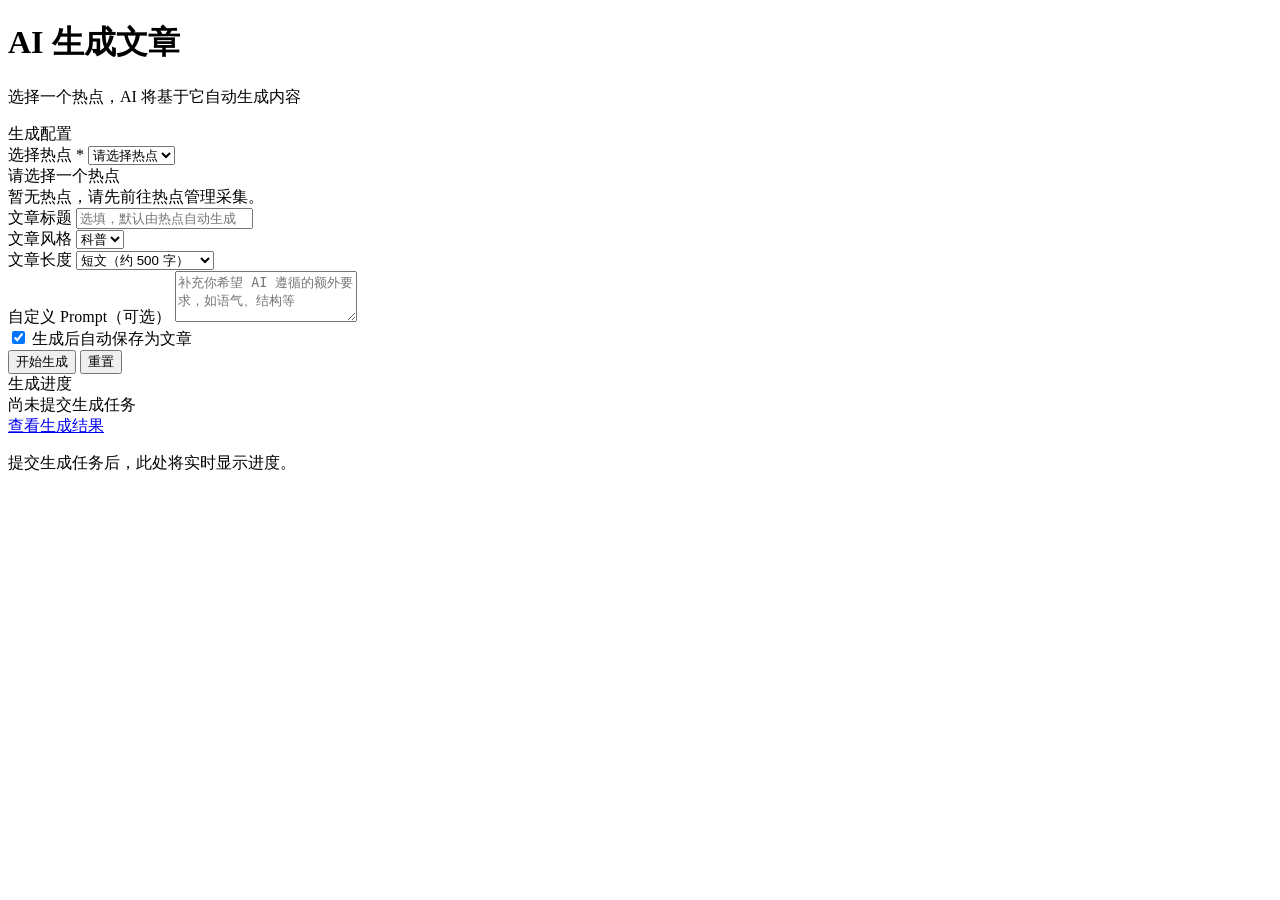
<file: src/main/resources/templates/generate/index.html>
<!DOCTYPE html>
<html xmlns:th="http://www.thymeleaf.org"
      xmlns:layout="http://www.ultraq.net.nz/thymeleaf/layout"
      layout:decorate="~{fragments/layout}">
<head>
    <title>AI 生成文章</title>
</head>
<body>
<th:block layout:fragment="content">
    <div class="d-flex justify-content-between align-items-center mb-4">
        <div>
            <h1 class="h3 fw-bold mb-1">AI 生成文章</h1>
            <p class="text-muted mb-0">选择一个热点，AI 将基于它自动生成内容</p>
        </div>
    </div>

    <div th:replace="~{fragments/common :: flashMessages(${successMessage}, ${errorMessage})}"></div>

    <div class="row g-3">
        <div class="col-lg-7">
            <div class="card mb-3">
                <div class="card-header">生成配置</div>
                <div class="card-body">
                    <form id="generateForm" th:action="@{/articles}" method="post" class="needs-validation" novalidate>
                        <div class="mb-3">
                            <label for="topicSelect" class="form-label">选择热点 <span class="text-danger">*</span></label>
                            <select id="topicSelect" name="topicId" class="form-select" required>
                                <option value="">请选择热点</option>
                                <option th:each="topic : ${topics}"
                                        th:value="${topic.id}"
                                        th:attr="data-title=${topic.title}"
                                        th:selected="${selectedTopicId != null and selectedTopicId == topic.id}"
                                        th:text="${topic.title}">热点标题</option>
                            </select>
                            <div class="invalid-feedback">请选择一个热点</div>
                            <div class="form-text" th:if="${#lists.isEmpty(topics)}">
                                暂无热点，请先前往<a th:href="@{/hot-topics}">热点管理</a>采集。
                            </div>
                        </div>

                        <div class="mb-3">
                            <label for="articleTitle" class="form-label">文章标题</label>
                            <input type="text" id="articleTitle" name="title" class="form-control" maxlength="255"
                                   placeholder="选填，默认由热点自动生成">
                        </div>

                        <div class="row g-3 mb-3">
                            <div class="col-6">
                                <label for="style" class="form-label">文章风格</label>
                                <select id="style" name="style" class="form-select">
                                    <option value="popular" th:selected="${style == null or style == 'popular'}">科普</option>
                                    <option value="commentary" th:selected="${style == 'commentary'}">评论</option>
                                    <option value="story" th:selected="${style == 'story'}">故事</option>
                                    <option value="marketing" th:selected="${style == 'marketing'}">营销</option>
                                </select>
                            </div>
                            <div class="col-6">
                                <label for="length" class="form-label">文章长度</label>
                                <select id="length" name="length" class="form-select">
                                    <option value="short" th:selected="${length == null or length == 'short'}">短文（约 500 字）</option>
                                    <option value="medium" th:selected="${length == 'medium'}">中篇（约 1000 字）</option>
                                    <option value="long" th:selected="${length == 'long'}">长文（约 2000 字）</option>
                                </select>
                            </div>
                        </div>

                        <div class="mb-3">
                            <label for="prompt" class="form-label">自定义 Prompt（可选）</label>
                            <textarea id="prompt" name="prompt" rows="3" class="form-control"
                                      placeholder="补充你希望 AI 遵循的额外要求，如语气、结构等"></textarea>
                        </div>

                        <div class="mb-3 form-check">
                            <input type="checkbox" id="saveDraft" name="saveDraft" class="form-check-input" checked>
                            <label for="saveDraft" class="form-check-label">生成后自动保存为文章</label>
                        </div>

                        <div class="d-grid d-sm-flex gap-2">
                            <button type="submit" id="generateSubmitBtn" class="btn btn-primary">
                                <i class="bi bi-stars me-1"></i>开始生成
                            </button>
                            <button type="reset" class="btn btn-outline-secondary">重置</button>
                        </div>
                    </form>
                </div>
            </div>
        </div>

        <!-- 生成进度与结果 -->
        <div class="col-lg-5">
            <div class="card">
                <div class="card-header">生成进度</div>
                <div class="card-body">
                    <div id="generation-box">
                        <div class="d-flex justify-content-between small mb-1">
                            <span id="generation-status">尚未提交生成任务</span>
                            <span class="text-muted" id="generation-task-label"></span>
                        </div>
                        <div class="progress mb-3 d-none" role="progressbar" aria-label="生成进度" aria-valuemin="0" aria-valuemax="100">
                            <div id="generation-bar" class="progress-bar progress-bar-striped progress-bar-animated generation-progress"
                                 style="width: 50%;"></div>
                        </div>
                        <a id="generation-result-link" href="#" class="btn btn-success btn-sm d-none">
                            <i class="bi bi-check-circle me-1"></i>查看生成结果
                        </a>
                        <p class="small text-muted mb-0" id="generation-hint">提交生成任务后，此处将实时显示进度。</p>
                    </div>
                </div>
            </div>
        </div>
    </div>
</th:block>
</body>
</html>
</file>
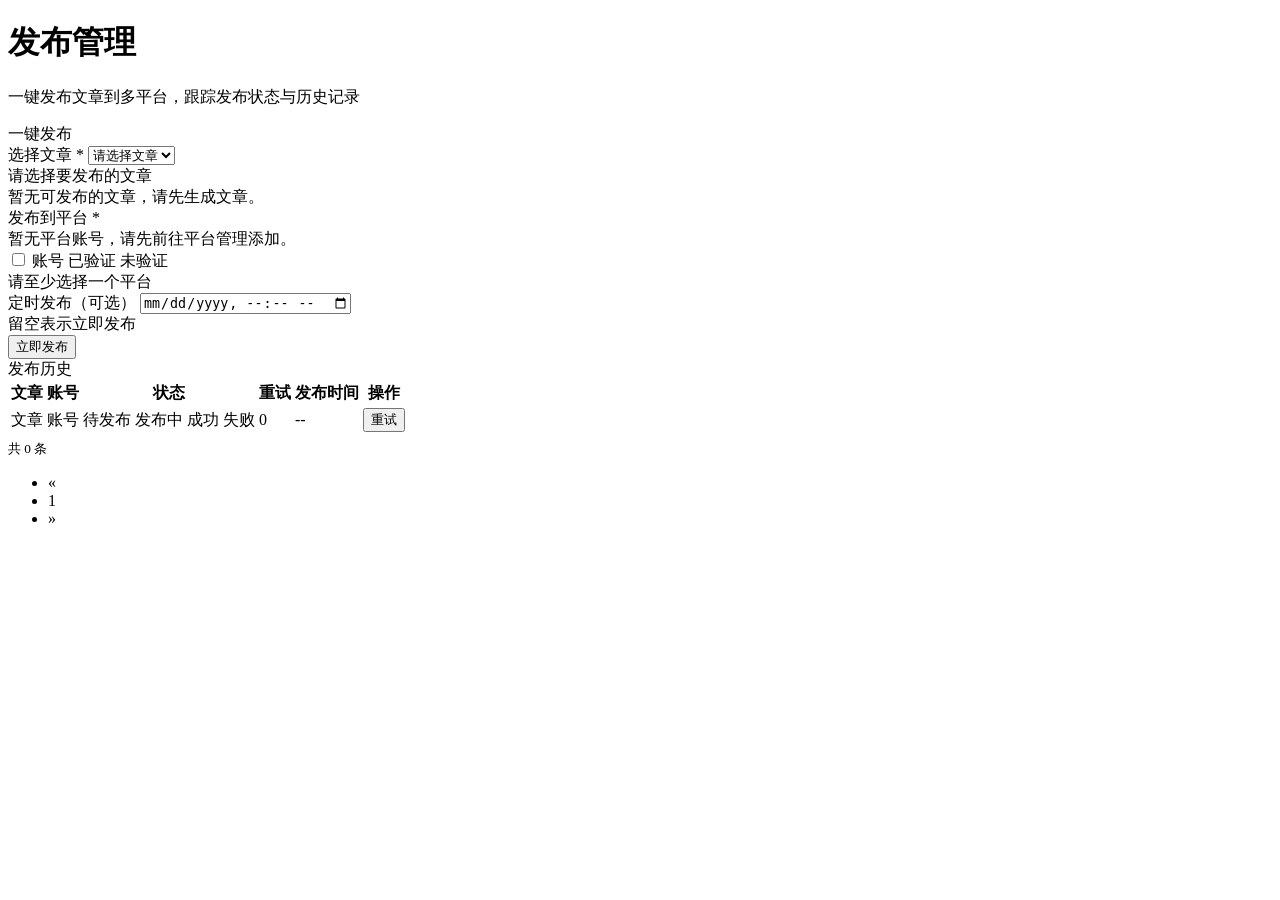
<file: src/main/resources/templates/publish/index.html>
<!DOCTYPE html>
<html xmlns:th="http://www.thymeleaf.org"
      xmlns:layout="http://www.ultraq.net.nz/thymeleaf/layout"
      layout:decorate="~{fragments/layout}">
<head>
    <title>发布管理</title>
</head>
<body>
<th:block layout:fragment="content">
    <div class="d-flex justify-content-between align-items-center mb-4">
        <div>
            <h1 class="h3 fw-bold mb-1">发布管理</h1>
            <p class="text-muted mb-0">一键发布文章到多平台，跟踪发布状态与历史记录</p>
        </div>
    </div>

    <div th:replace="~{fragments/common :: flashMessages(${successMessage}, ${errorMessage})}"></div>

    <div class="row g-3">
        <!-- 一键发布 -->
        <div class="col-lg-5">
            <div class="card">
                <div class="card-header">一键发布</div>
                <div class="card-body">
                    <form th:action="@{/publish-records}" method="post" class="needs-validation" novalidate>
                        <div class="mb-3">
                            <label for="publishArticle" class="form-label">选择文章 <span class="text-danger">*</span></label>
                            <select id="publishArticle" name="articleId" class="form-select" required>
                                <option value="">请选择文章</option>
                                <option th:each="art : ${publishableArticles}"
                                        th:value="${art.id}"
                                        th:selected="${selectedArticleId != null and selectedArticleId == art.id}"
                                        th:text="${art.title}">文章标题</option>
                            </select>
                            <div class="invalid-feedback">请选择要发布的文章</div>
                            <div class="form-text" th:if="${#lists.isEmpty(publishableArticles)}">
                                暂无可发布的文章，请先<a th:href="@{/generate}">生成文章</a>。
                            </div>
                        </div>

                        <div class="mb-3">
                            <label class="form-label">发布到平台 <span class="text-danger">*</span></label>
                            <div th:if="${#lists.isEmpty(accounts)}" class="text-muted small">
                                暂无平台账号，请先前往<a th:href="@{/platform-accounts}">平台管理</a>添加。
                            </div>
                            <div class="list-group" th:if="${!#lists.isEmpty(accounts)}">
                                <label th:each="acc : ${accounts}" class="list-group-item d-flex align-items-center gap-2">
                                    <input class="form-check-input me-1" type="checkbox" name="accountIds"
                                           th:value="${acc.id}" th:checked="${selectedAccountIds != null and #lists.contains(selectedAccountIds, acc.id)}">
                                    <span class="fw-medium" th:text="${acc.name}">账号</span>
                                    <span class="badge text-bg-success ms-auto" th:if="${acc.status == 'verified'}">已验证</span>
                                    <span class="badge text-bg-warning ms-auto" th:if="${acc.status != 'verified'}">未验证</span>
                                </label>
                            </div>
                            <div class="invalid-feedback">请至少选择一个平台</div>
                        </div>

                        <div class="mb-3">
                            <label for="scheduledAt" class="form-label">定时发布（可选）</label>
                            <input type="datetime-local" id="scheduledAt" name="scheduledAt" class="form-control">
                            <div class="form-text">留空表示立即发布</div>
                        </div>

                        <div class="d-grid">
                            <button type="submit" class="btn btn-success">
                                <i class="bi bi-send me-1"></i>立即发布
                            </button>
                        </div>
                    </form>
                </div>
            </div>
        </div>

        <!-- 发布历史 -->
        <div class="col-lg-7">
            <div class="card h-100">
                <div class="card-header">发布历史</div>
                <div class="card-body p-0">
                    <div class="table-responsive">
                        <table class="table table-hover align-middle mb-0">
                            <thead>
                            <tr>
                                <th scope="col" class="ps-3">文章</th>
                                <th scope="col">账号</th>
                                <th scope="col">状态</th>
                                <th scope="col">重试</th>
                                <th scope="col">发布时间</th>
                                <th scope="col" class="text-end pe-3">操作</th>
                            </tr>
                            </thead>
                            <tbody>
                            <tr th:each="record : ${records}">
                                <td class="ps-3 text-truncate" style="max-width:180px;"
                                    th:text="${record.articleTitle != null ? record.articleTitle : ('文章#' + record.articleId)}">文章</td>
                                <td class="small" th:text="${record.accountName != null ? record.accountName : ('账号#' + record.accountId)}">账号</td>
                                <td>
                                    <span class="badge text-bg-secondary" th:if="${record.status == 'pending'}">待发布</span>
                                    <span class="badge text-bg-primary" th:if="${record.status == 'publishing'}">发布中</span>
                                    <span class="badge text-bg-success" th:if="${record.status == 'success'}">成功</span>
                                    <span class="badge text-bg-danger" th:if="${record.status == 'failed'}"
                                          th:title="${record.errorMessage}">失败</span>
                                </td>
                                <td th:text="${record.retryCount}">0</td>
                                <td class="small text-muted"
                                    th:text="${record.publishedAt != null ? #temporals.format(record.publishedAt, 'MM-dd HH:mm') : (record.scheduledAt != null ? '定时 ' + #temporals.format(record.scheduledAt, 'MM-dd HH:mm') : '--')}">--</td>
                                <td class="text-end pe-3">
                                    <form th:if="${record.status == 'failed'}"
                                          th:action="@{/publish-records/{id}/retry(id=${record.id})}" method="post" class="d-inline">
                                        <button type="submit" class="btn btn-sm btn-outline-warning">重试</button>
                                    </form>
                                </td>
                            </tr>
                            <tr th:if="${#lists.isEmpty(records)}">
                                <td colspan="6" class="text-center">
                                    <th:block th:replace="~{fragments/common :: emptyState('暂无发布记录', '通过左侧表单发布第一篇文章')}"></th:block>
                                </td>
                            </tr>
                            </tbody>
                        </table>
                    </div>
                </div>
                <div class="card-footer d-flex flex-wrap justify-content-between align-items-center gap-2">
                    <small class="text-muted">共 <span th:text="${total}">0</span> 条</small>
                    <th:block th:if="${totalPages > 1}">
                        <nav aria-label="发布记录分页">
                            <ul class="pagination pagination-sm mb-0">
                                <li class="page-item" th:classappend="${currentPage <= 0 ? 'disabled' : ''}">
                                    <a class="page-link" th:href="@{/publish-records(page=${currentPage - 1})}">&laquo;</a>
                                </li>
                                <li class="page-item" th:each="p : ${#numbers.sequence(0, totalPages - 1)}"
                                    th:classappend="${p == currentPage ? 'active' : ''}">
                                    <a class="page-link" th:href="@{/publish-records(page=${p})}" th:text="${p + 1}">1</a>
                                </li>
                                <li class="page-item" th:classappend="${currentPage >= totalPages - 1 ? 'disabled' : ''}">
                                    <a class="page-link" th:href="@{/publish-records(page=${currentPage + 1})}">&raquo;</a>
                                </li>
                            </ul>
                        </nav>
                    </th:block>
                </div>
            </div>
        </div>
    </div>
</th:block>
</body>
</html>
</file>
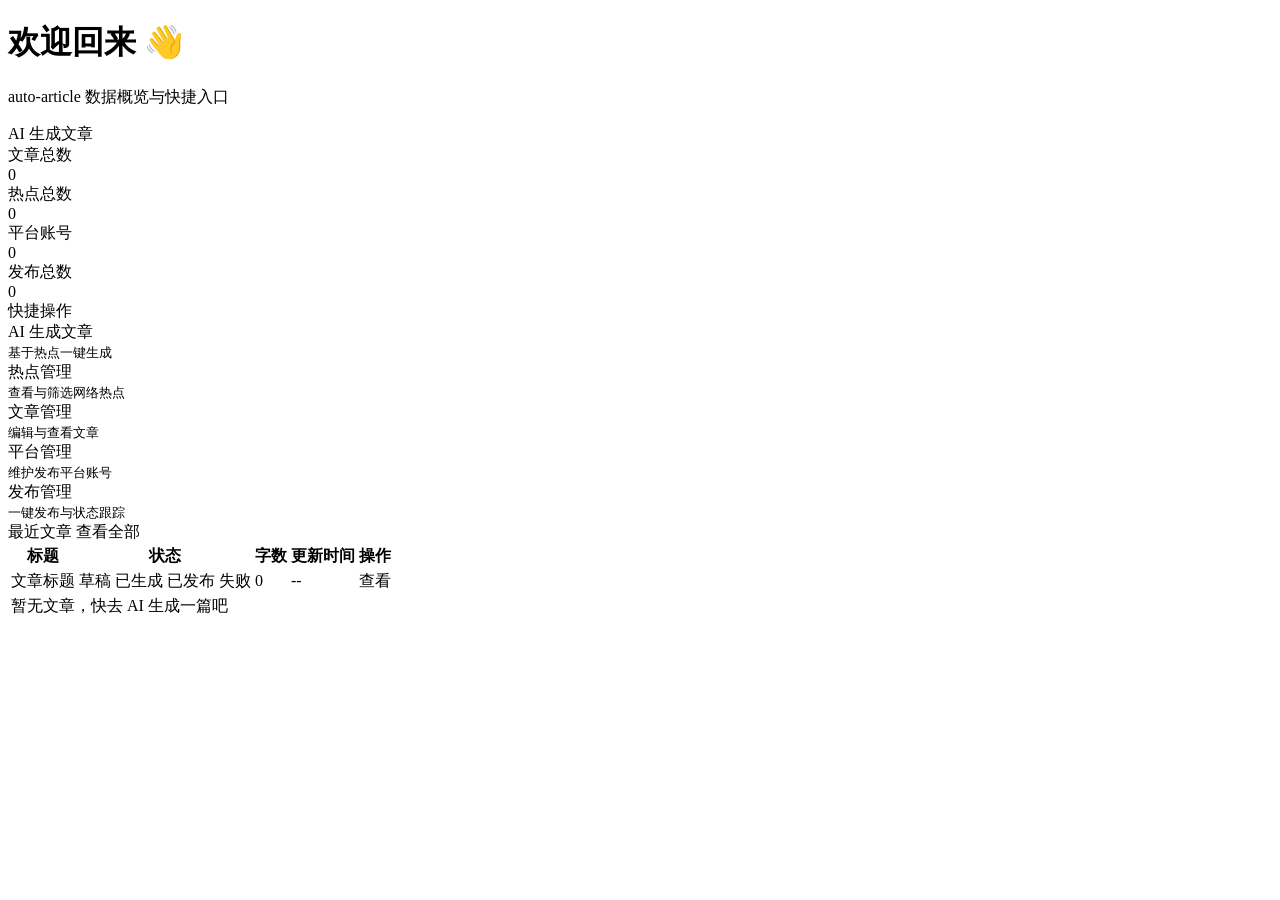
<file: src/main/resources/templates/dashboard.html>
<!DOCTYPE html>
<html xmlns:th="http://www.thymeleaf.org"
      xmlns:layout="http://www.ultraq.net.nz/thymeleaf/layout"
      layout:decorate="~{fragments/layout}">
<head>
    <title>系统首页</title>
</head>
<body>
<th:block layout:fragment="content">
    <div class="d-flex flex-wrap justify-content-between align-items-center mb-4">
        <div>
            <h1 class="h3 fw-bold mb-1">欢迎回来 👋</h1>
            <p class="text-muted mb-0">auto-article 数据概览与快捷入口</p>
        </div>
        <div class="mt-2 mt-sm-0">
            <a th:href="@{/generate}" class="btn btn-primary">
                <i class="bi bi-stars me-1"></i>AI 生成文章
            </a>
        </div>
    </div>

    <!-- 数据概览 -->
    <div class="row g-3 mb-4">
        <div class="col-6 col-md-3">
            <div class="card">
                <div class="card-body d-flex align-items-center gap-3">
                    <div class="stat-icon bg-primary bg-opacity-10 text-primary">
                        <i class="bi bi-file-earmark-text"></i>
                    </div>
                    <div>
                        <div class="text-muted small">文章总数</div>
                        <div class="h4 fw-bold mb-0" th:text="${stats.articleCount}">0</div>
                    </div>
                </div>
            </div>
        </div>
        <div class="col-6 col-md-3">
            <div class="card">
                <div class="card-body d-flex align-items-center gap-3">
                    <div class="stat-icon bg-danger bg-opacity-10 text-danger">
                        <i class="bi bi-fire"></i>
                    </div>
                    <div>
                        <div class="text-muted small">热点总数</div>
                        <div class="h4 fw-bold mb-0" th:text="${stats.hotTopicCount}">0</div>
                    </div>
                </div>
            </div>
        </div>
        <div class="col-6 col-md-3">
            <div class="card">
                <div class="card-body d-flex align-items-center gap-3">
                    <div class="stat-icon bg-success bg-opacity-10 text-success">
                        <i class="bi bi-collection"></i>
                    </div>
                    <div>
                        <div class="text-muted small">平台账号</div>
                        <div class="h4 fw-bold mb-0" th:text="${stats.accountCount}">0</div>
                    </div>
                </div>
            </div>
        </div>
        <div class="col-6 col-md-3">
            <div class="card">
                <div class="card-body d-flex align-items-center gap-3">
                    <div class="stat-icon bg-warning bg-opacity-10 text-warning">
                        <i class="bi bi-send"></i>
                    </div>
                    <div>
                        <div class="text-muted small">发布总数</div>
                        <div class="h4 fw-bold mb-0" th:text="${stats.publishCount}">0</div>
                    </div>
                </div>
            </div>
        </div>
    </div>

    <div class="row g-3">
        <!-- 快捷操作 -->
        <div class="col-lg-4">
            <div class="card h-100">
                <div class="card-header">快捷操作</div>
                <div class="card-body quick-action-list">
                    <div class="list-group list-group-flush">
                        <a th:href="@{/generate}" class="list-group-item list-group-item-action d-flex align-items-center gap-3">
                            <i class="bi bi-stars fs-5 text-primary"></i>
                            <div class="flex-grow-1">
                                <div class="fw-medium">AI 生成文章</div>
                                <small class="text-muted">基于热点一键生成</small>
                            </div>
                            <i class="bi bi-chevron-right text-muted"></i>
                        </a>
                        <a th:href="@{/hot-topics}" class="list-group-item list-group-item-action d-flex align-items-center gap-3">
                            <i class="bi bi-fire fs-5 text-danger"></i>
                            <div class="flex-grow-1">
                                <div class="fw-medium">热点管理</div>
                                <small class="text-muted">查看与筛选网络热点</small>
                            </div>
                            <i class="bi bi-chevron-right text-muted"></i>
                        </a>
                        <a th:href="@{/articles}" class="list-group-item list-group-item-action d-flex align-items-center gap-3">
                            <i class="bi bi-file-earmark-text fs-5 text-success"></i>
                            <div class="flex-grow-1">
                                <div class="fw-medium">文章管理</div>
                                <small class="text-muted">编辑与查看文章</small>
                            </div>
                            <i class="bi bi-chevron-right text-muted"></i>
                        </a>
                        <a th:href="@{/platform-accounts}" class="list-group-item list-group-item-action d-flex align-items-center gap-3">
                            <i class="bi bi-columns-gap fs-5 text-info"></i>
                            <div class="flex-grow-1">
                                <div class="fw-medium">平台管理</div>
                                <small class="text-muted">维护发布平台账号</small>
                            </div>
                            <i class="bi bi-chevron-right text-muted"></i>
                        </a>
                        <a th:href="@{/publish-records}" class="list-group-item list-group-item-action d-flex align-items-center gap-3">
                            <i class="bi bi-send fs-5 text-warning"></i>
                            <div class="flex-grow-1">
                                <div class="fw-medium">发布管理</div>
                                <small class="text-muted">一键发布与状态跟踪</small>
                            </div>
                            <i class="bi bi-chevron-right text-muted"></i>
                        </a>
                    </div>
                </div>
            </div>
        </div>

        <!-- 最近文章 -->
        <div class="col-lg-8">
            <div class="card h-100">
                <div class="card-header d-flex justify-content-between align-items-center">
                    <span>最近文章</span>
                    <a th:href="@{/articles}" class="small text-decoration-none">查看全部</a>
                </div>
                <div class="card-body p-0">
                    <div class="table-responsive">
                        <table class="table table-hover mb-0 align-middle">
                            <thead>
                            <tr>
                                <th scope="col">标题</th>
                                <th scope="col">状态</th>
                                <th scope="col">字数</th>
                                <th scope="col">更新时间</th>
                                <th scope="col" class="text-end">操作</th>
                            </tr>
                            </thead>
                            <tbody>
                            <tr th:each="article : ${recentArticles}" th:if="${!#lists.isEmpty(recentArticles)}">
                                <td class="text-truncate" style="max-width: 240px;" th:text="${article.title}">文章标题</td>
                                <td>
                                    <span class="badge text-bg-secondary"
                                          th:text="${article.status}" th:if="${article.status == 'draft'}">草稿</span>
                                    <span class="badge text-bg-info"
                                          th:text="${article.status}" th:if="${article.status == 'generated'}">已生成</span>
                                    <span class="badge text-bg-success"
                                          th:text="${article.status}" th:if="${article.status == 'published'}">已发布</span>
                                    <span class="badge text-bg-danger"
                                          th:text="${article.status}" th:if="${article.status == 'failed'}">失败</span>
                                </td>
                                <td th:text="${article.wordCount}">0</td>
                                <td class="small text-muted"
                                    th:text="${#temporals.format(article.updatedAt, 'MM-dd HH:mm')}">--</td>
                                <td class="text-end">
                                    <a th:href="@{/articles/{id}(id=${article.id})}"
                                       class="btn btn-sm btn-outline-primary">查看</a>
                                </td>
                            </tr>
                            <tr th:if="${#lists.isEmpty(recentArticles)}">
                                <td colspan="5" class="text-center text-muted py-5">
                                    <i class="bi bi-inbox display-6 d-block mb-2"></i>暂无文章，快去 AI 生成一篇吧
                                </td>
                            </tr>
                            </tbody>
                        </table>
                    </div>
                </div>
            </div>
        </div>
    </div>
</th:block>
</body>
</html>
</file>
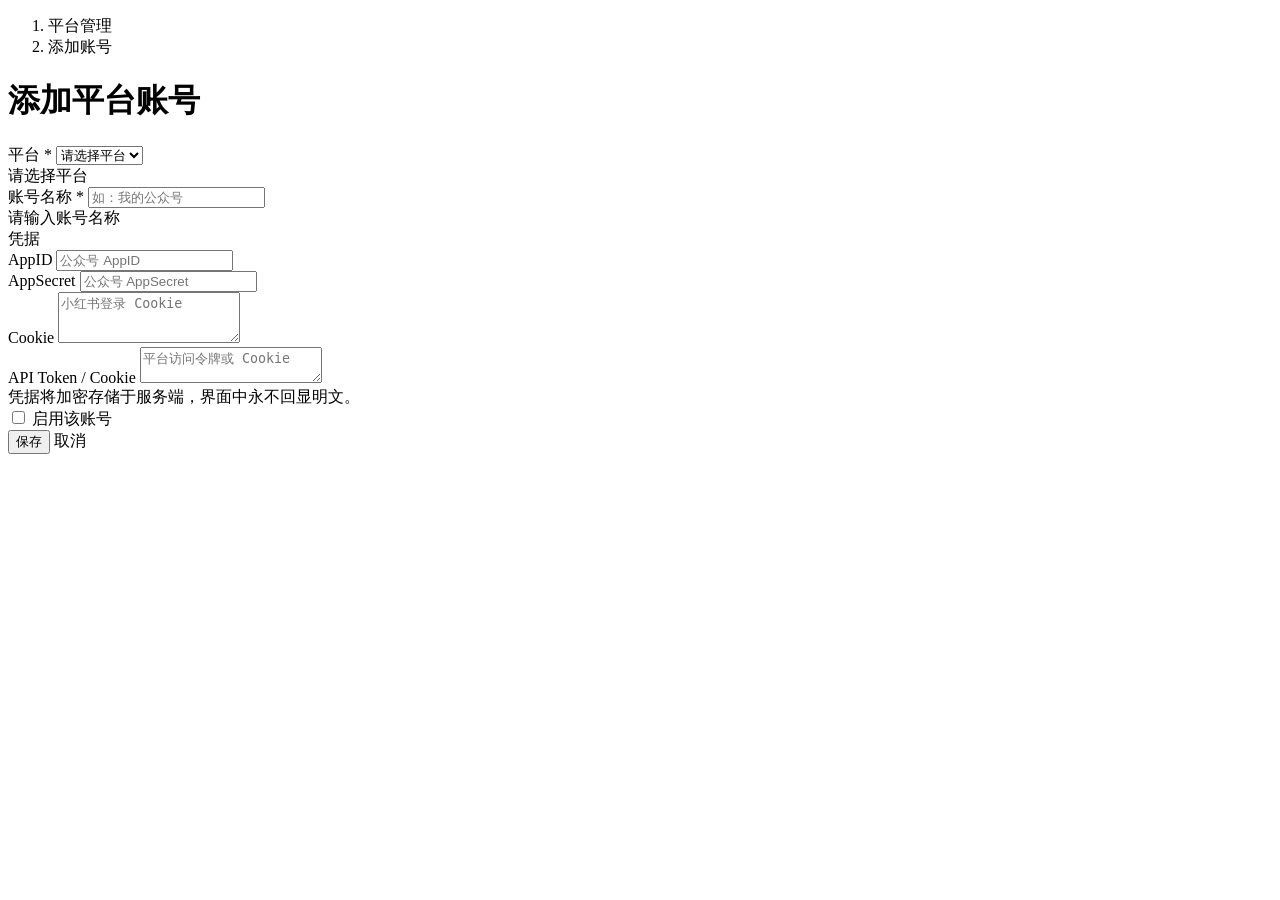
<file: src/main/resources/templates/accounts/form.html>
<!DOCTYPE html>
<html xmlns:th="http://www.thymeleaf.org"
      xmlns:layout="http://www.ultraq.net.nz/thymeleaf/layout"
      layout:decorate="~{fragments/layout}">
<head>
    <title>平台账号</title>
</head>
<body>
<th:block layout:fragment="content">
    <div class="d-flex align-items-center mb-4">
        <div>
            <nav aria-label="breadcrumb">
                <ol class="breadcrumb mb-1">
                    <li class="breadcrumb-item"><a th:href="@{/platform-accounts}" class="text-decoration-none">平台管理</a></li>
                    <li class="breadcrumb-item active" aria-current="page">
                        <span th:text="${account.id != null ? '编辑账号' : '添加账号'}">添加账号</span>
                    </li>
                </ol>
            </nav>
            <h1 class="h3 fw-bold mb-1" th:text="${account.id != null ? '编辑平台账号' : '添加平台账号'}">添加平台账号</h1>
        </div>
    </div>

    <div th:replace="~{fragments/common :: flashMessages(${successMessage}, ${errorMessage})}"></div>

    <div class="row">
        <div class="col-lg-8 col-xl-6">
            <div class="card">
                <div class="card-body">
                    <form th:action="${account.id != null} ? @{/platform-accounts/{id}(id=${account.id})} : @{/platform-accounts}"
                          method="post" class="needs-validation" novalidate>
                        <!-- 平台在创建后不可变更；编辑态下拉被禁用（disabled 控件不随表单提交），故以隐藏域携带当前平台值 -->
                        <input type="hidden" name="platform" th:if="${account.id != null}" th:value="${account.platform}">

                        <div class="mb-3">
                            <label for="platform" class="form-label">平台 <span class="text-danger">*</span></label>
                            <select id="platform" name="platform" class="form-select" required
                                    th:disabled="${account.id != null}">
                                <option value="">请选择平台</option>
                                <option value="gzh" th:selected="${account.platform == 'gzh'}">微信公众号</option>
                                <option value="xiaohongshu" th:selected="${account.platform == 'xiaohongshu'}">小红书</option>
                                <option value="zhihu" th:selected="${account.platform == 'zhihu'}">知乎</option>
                                <option value="toutiao" th:selected="${account.platform == 'toutiao'}">今日头条</option>
                            </select>
                            <div class="invalid-feedback">请选择平台</div>
                        </div>

                        <div class="mb-3">
                            <label for="name" class="form-label">账号名称 <span class="text-danger">*</span></label>
                            <input type="text" id="name" name="name" class="form-control" maxlength="100"
                                   th:value="${account.name}" placeholder="如：我的公众号" required>
                            <div class="invalid-feedback">请输入账号名称</div>
                        </div>

                        <!-- 凭据字段（新增时必须填写；编辑时留空表示不修改） -->
                        <div class="mb-3">
                            <label class="form-label" th:text="${account.id != null ? '更新凭据（留空则不修改）' : '凭据'}">
                                凭据</label>
                        </div>

                        <div class="card bg-light border-0 mb-3" th:if="${account.platform == 'gzh' or account.platform == null}">
                            <div class="card-body">
                                <div class="mb-3">
                                    <label for="appId" class="form-label">AppID</label>
                                    <input type="text" id="appId" name="appId" class="form-control"
                                           th:value="${credentials != null ? credentials['appId'] : ''}" placeholder="公众号 AppID" autocomplete="off">
                                </div>
                                <div class="mb-0">
                                    <label for="appSecret" class="form-label">AppSecret</label>
                                    <input type="password" id="appSecret" name="appSecret" class="form-control"
                                           placeholder="公众号 AppSecret" autocomplete="new-password">
                                </div>
                            </div>
                        </div>

                        <div class="card bg-light border-0 mb-3" th:if="${account.platform == 'xiaohongshu'}">
                            <div class="card-body">
                                <div class="mb-3">
                                    <label for="cookie" class="form-label">Cookie</label>
                                    <textarea id="cookie" name="cookie" rows="3" class="form-control"
                                              placeholder="小红书登录 Cookie" autocomplete="off"></textarea>
                                </div>
                            </div>
                        </div>

                        <div class="card bg-light border-0 mb-3" th:if="${account.platform == 'zhihu' or account.platform == 'toutiao'}">
                            <div class="card-body">
                                <div class="mb-0">
                                    <label for="apiToken" class="form-label">API Token / Cookie</label>
                                    <textarea id="apiToken" name="apiToken" rows="2" class="form-control"
                                              placeholder="平台访问令牌或 Cookie" autocomplete="off"></textarea>
                                </div>
                            </div>
                        </div>

                        <div class="alert alert-warning small" role="alert">
                            <i class="bi bi-shield-lock me-1"></i>
                            凭据将加密存储于服务端，界面中永不回显明文。
                        </div>

                        <div class="mb-3 form-check" th:if="${account.id != null}">
                            <input type="checkbox" id="enabled" name="enabled" class="form-check-input"
                                   th:checked="${account.status != 'disabled'}">
                            <label for="enabled" class="form-check-label">启用该账号</label>
                        </div>

                        <div class="d-flex gap-2">
                            <button type="submit" class="btn btn-primary">
                                <i class="bi bi-save me-1"></i>保存
                            </button>
                            <a th:href="@{/platform-accounts}" class="btn btn-outline-secondary">取消</a>
                        </div>
                    </form>
                </div>
            </div>
        </div>
    </div>
</th:block>
</body>
</html>
</file>
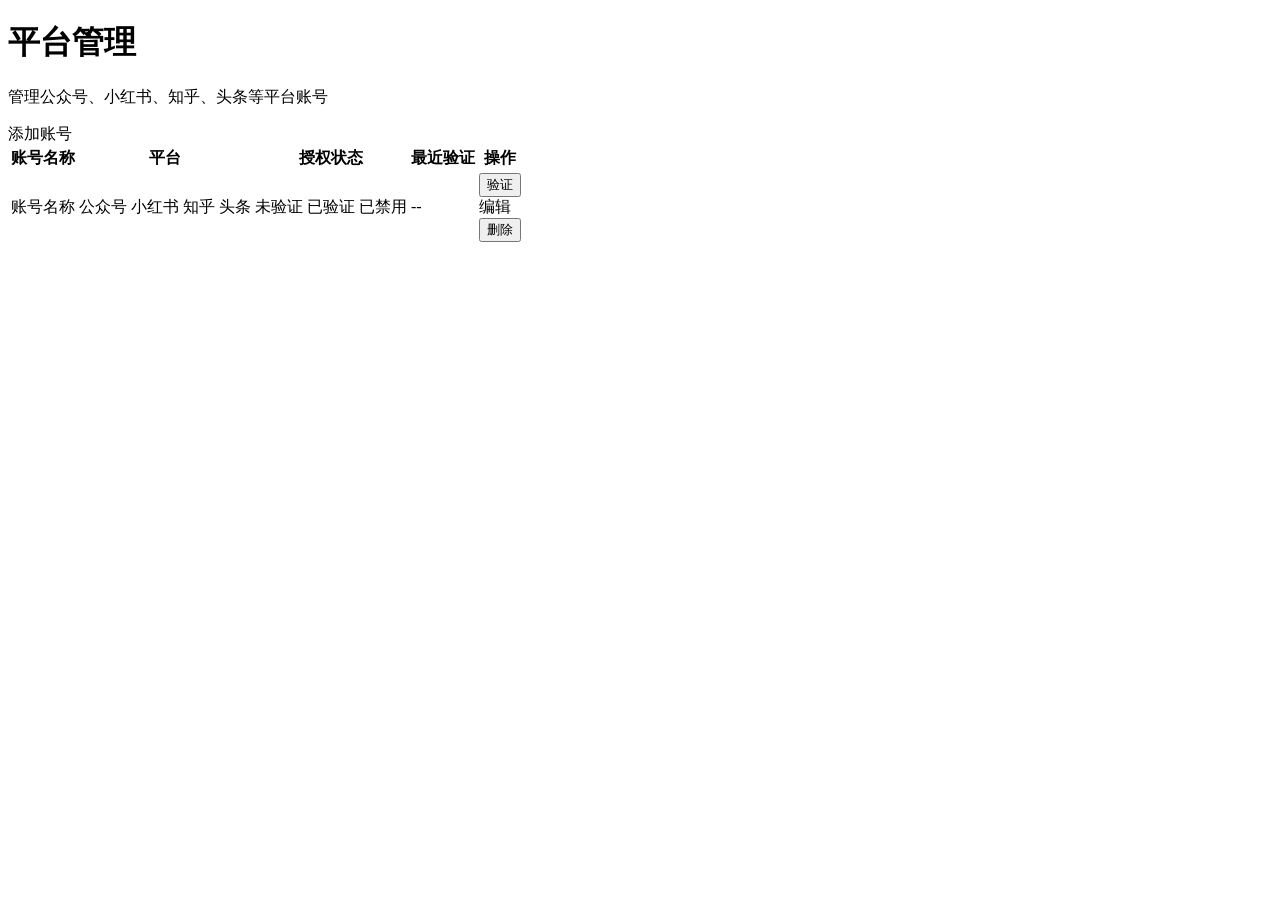
<file: src/main/resources/templates/accounts/list.html>
<!DOCTYPE html>
<html xmlns:th="http://www.thymeleaf.org"
      xmlns:layout="http://www.ultraq.net.nz/thymeleaf/layout"
      layout:decorate="~{fragments/layout}">
<head>
    <title>平台管理</title>
</head>
<body>
<th:block layout:fragment="content">
    <div class="d-flex flex-wrap justify-content-between align-items-center mb-4">
        <div>
            <h1 class="h3 fw-bold mb-1">平台管理</h1>
            <p class="text-muted mb-0">管理公众号、小红书、知乎、头条等平台账号</p>
        </div>
        <a th:href="@{/platform-accounts/new}" class="btn btn-primary mt-2 mt-sm-0">
            <i class="bi bi-plus-lg me-1"></i>添加账号
        </a>
    </div>

    <div th:replace="~{fragments/common :: flashMessages(${successMessage}, ${errorMessage})}"></div>

    <div class="card">
        <div class="card-body p-0">
            <div class="table-responsive">
                <table class="table table-hover align-middle mb-0">
                    <thead>
                    <tr>
                        <th scope="col" class="ps-3">账号名称</th>
                        <th scope="col">平台</th>
                        <th scope="col">授权状态</th>
                        <th scope="col">最近验证</th>
                        <th scope="col" class="text-end pe-3">操作</th>
                    </tr>
                    </thead>
                    <tbody>
                    <tr th:each="account : ${accounts}">
                        <td class="ps-3 fw-medium" th:text="${account.name}">账号名称</td>
                        <td>
                            <span class="badge text-bg-light border" th:switch="${account.platform}">
                                <span th:case="'gzh'"><i class="bi bi-wechat me-1"></i>公众号</span>
                                <span th:case="'xiaohongshu'"><i class="bi bi-heart me-1"></i>小红书</span>
                                <span th:case="'zhihu'"><i class="bi bi-pencil me-1"></i>知乎</span>
                                <span th:case="'toutiao'"><i class="bi bi-newspaper me-1"></i>头条</span>
                                <span th:case="*" th:text="${account.platform}"></span>
                            </span>
                        </td>
                        <td>
                            <span class="badge text-bg-warning" th:if="${account.status == 'unverified'}">
                                <i class="bi bi-shield-slash me-1"></i>未验证
                            </span>
                            <span class="badge text-bg-success" th:if="${account.status == 'verified'}">
                                <i class="bi bi-shield-check me-1"></i>已验证
                            </span>
                            <span class="badge text-bg-secondary" th:if="${account.status == 'disabled'}">已禁用</span>
                        </td>
                        <td class="small text-muted"
                            th:text="${account.lastVerifyAt != null ? #temporals.format(account.lastVerifyAt, 'yyyy-MM-dd HH:mm') : '--'}">--</td>
                        <td class="text-end pe-3 text-nowrap">
                            <form th:action="@{/platform-accounts/{id}/verify(id=${account.id})}" method="post" class="d-inline">
                                <button type="submit" class="btn btn-sm btn-outline-success">
                                    <i class="bi bi-shield-check"></i><span class="d-none d-md-inline ms-1">验证</span>
                                </button>
                            </form>
                            <a th:href="@{/platform-accounts/{id}/edit(id=${account.id})}" class="btn btn-sm btn-outline-primary">
                                <i class="bi bi-pencil"></i><span class="d-none d-md-inline ms-1">编辑</span>
                            </a>
                            <form th:action="@{/platform-accounts/{id}/delete(id=${account.id})}" method="post" class="d-inline">
                                <button type="submit" class="btn btn-sm btn-outline-danger"
                                        th:attr="data-confirm=|确定删除账号「${account.name}」吗？此操作不可恢复。|">
                                    <i class="bi bi-trash"></i><span class="d-none d-md-inline ms-1">删除</span>
                                </button>
                            </form>
                        </td>
                    </tr>
                    <tr th:if="${#lists.isEmpty(accounts)}">
                        <td colspan="5" class="text-center">
                            <th:block th:replace="~{fragments/common :: emptyState('暂无平台账号', '点击「添加账号」配置你的发布平台')}"></th:block>
                        </td>
                    </tr>
                    </tbody>
                </table>
            </div>
        </div>
    </div>
</th:block>
</body>
</html>
</file>
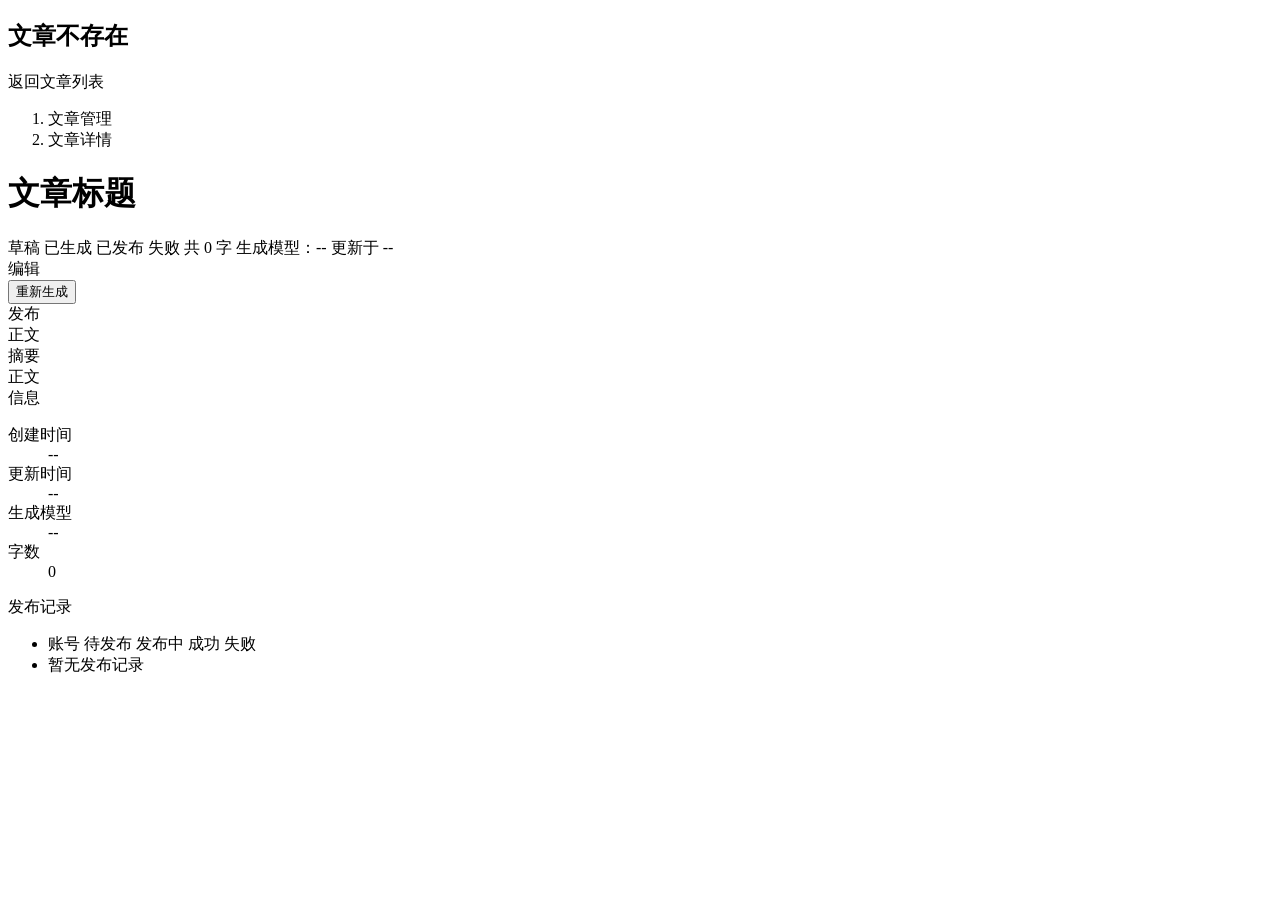
<file: src/main/resources/templates/articles/detail.html>
<!DOCTYPE html>
<html xmlns:th="http://www.thymeleaf.org"
      xmlns:layout="http://www.ultraq.net.nz/thymeleaf/layout"
      layout:decorate="~{fragments/layout}">
<head>
    <title>文章详情</title>
</head>
<body>
<th:block layout:fragment="content">
    <div th:if="${article == null}">
        <div class="card p-5 text-center">
            <h2 class="h4 mb-3">文章不存在</h2>
            <a th:href="@{/articles}" class="btn btn-primary mx-auto">返回文章列表</a>
        </div>
    </div>

    <div th:if="${article != null}">
        <div class="d-flex flex-wrap justify-content-between align-items-start mb-3">
            <div>
                <nav aria-label="breadcrumb">
                    <ol class="breadcrumb mb-1">
                        <li class="breadcrumb-item"><a th:href="@{/articles}" class="text-decoration-none">文章管理</a></li>
                        <li class="breadcrumb-item active" aria-current="page">文章详情</li>
                    </ol>
                </nav>
                <h1 class="h3 fw-bold mb-1" th:text="${article.title}">文章标题</h1>
                <div class="d-flex flex-wrap align-items-center gap-2 mt-2 small text-muted">
                    <span class="badge text-bg-secondary" th:if="${article.status == 'draft'}">草稿</span>
                    <span class="badge text-bg-info" th:if="${article.status == 'generated'}">已生成</span>
                    <span class="badge text-bg-success" th:if="${article.status == 'published'}">已发布</span>
                    <span class="badge text-bg-danger" th:if="${article.status == 'failed'}">失败</span>
                    <span th:if="${article.wordCount > 0}">共 <span th:text="${article.wordCount}">0</span> 字</span>
                    <span th:if="${article.aiProvider != null}">生成模型：<span th:text="${article.aiProvider}">--</span></span>
                    <span>更新于 <span th:text="${#temporals.format(article.updatedAt, 'yyyy-MM-dd HH:mm')}">--</span></span>
                </div>
            </div>
            <div class="d-flex gap-2 mt-2 flex-wrap">
                <a th:href="@{/articles/{id}/edit(id=${article.id})}" class="btn btn-outline-primary">
                    <i class="bi bi-pencil me-1"></i>编辑
                </a>
                <form id="regenerateForm" th:action="@{/articles/{id}/generate(id=${article.id})}" method="post" class="d-inline">
                    <button type="submit" class="btn btn-outline-secondary"
                            th:attr="data-confirm=|基于当前热点重新生成文章「${article.title}」？现有正文将被覆盖。|">
                        <i class="bi bi-stars me-1"></i>重新生成
                    </button>
                </form>
                <a th:href="@{/publish-records(articleId=${article.id})}" class="btn btn-success">
                    <i class="bi bi-send me-1"></i>发布
                </a>
            </div>
        </div>

        <div th:replace="~{fragments/common :: flashMessages(${successMessage}, ${errorMessage})}"></div>

        <div class="row g-3">
            <div class="col-lg-8">
                <div class="card">
                    <div class="card-header">正文</div>
                    <div class="card-body">
                        <th:block th:if="${article.summary != null and !#strings.isEmpty(article.summary)}">
                            <div class="alert alert-light border text-muted small" th:text="${article.summary}">摘要</div>
                        </th:block>
                        <div class="article-body" th:utext="${article.contentHtml}">正文</div>
                    </div>
                </div>
            </div>

            <div class="col-lg-4">
                <div class="card mb-3">
                    <div class="card-header">信息</div>
                    <div class="card-body">
                        <dl class="row mb-0 small">
                            <dt class="col-4 text-muted">创建时间</dt>
                            <dd class="col-8 mb-1" th:text="${#temporals.format(article.createdAt, 'yyyy-MM-dd HH:mm')}">--</dd>
                            <dt class="col-4 text-muted">更新时间</dt>
                            <dd class="col-8 mb-1" th:text="${#temporals.format(article.updatedAt, 'yyyy-MM-dd HH:mm')}">--</dd>
                            <dt class="col-4 text-muted">生成模型</dt>
                            <dd class="col-8 mb-1" th:text="${article.aiProvider ?: '--'}">--</dd>
                            <dt class="col-4 text-muted">字数</dt>
                            <dd class="col-8 mb-0" th:text="${article.wordCount}">0</dd>
                        </dl>
                    </div>
                </div>

                <div class="card">
                    <div class="card-header">发布记录</div>
                    <div class="card-body p-0">
                        <ul class="list-group list-group-flush">
                            <li class="list-group-item d-flex justify-content-between align-items-center small"
                                th:each="record : ${publishRecords}">
                                <span th:text="${record.accountName != null ? record.accountName : ('账号#' + record.accountId)}">账号</span>
                                <th:block th:switch="${record.status}">
                                    <span th:case="'pending'" class="badge text-bg-secondary">待发布</span>
                                    <span th:case="'publishing'" class="badge text-bg-primary">发布中</span>
                                    <span th:case="'success'" class="badge text-bg-success">成功</span>
                                    <span th:case="'failed'" class="badge text-bg-danger">失败</span>
                                </th:block>
                            </li>
                            <li class="list-group-item text-center text-muted small py-4" th:if="${#lists.isEmpty(publishRecords)}">
                                暂无发布记录
                            </li>
                        </ul>
                    </div>
                </div>
            </div>
        </div>
    </div>
</th:block>
</body>
</html>
</file>
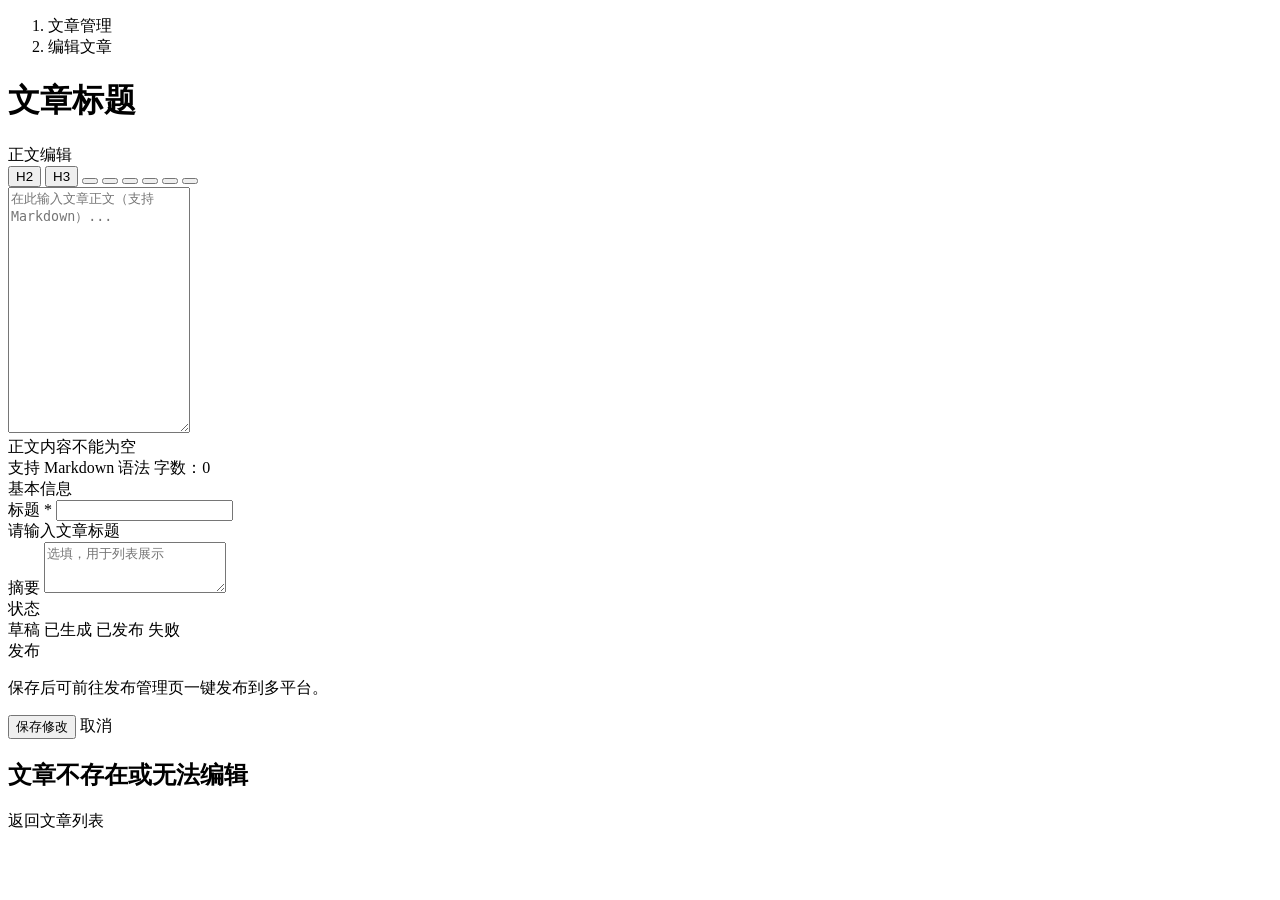
<file: src/main/resources/templates/articles/edit.html>
<!DOCTYPE html>
<html xmlns:th="http://www.thymeleaf.org"
      xmlns:layout="http://www.ultraq.net.nz/thymeleaf/layout"
      layout:decorate="~{fragments/layout}">
<head>
    <title>文章编辑</title>
</head>
<body>
<th:block layout:fragment="content">
    <div class="d-flex flex-wrap justify-content-between align-items-center mb-4">
        <div>
            <nav aria-label="breadcrumb">
                <ol class="breadcrumb mb-1">
                    <li class="breadcrumb-item"><a th:href="@{/articles}" class="text-decoration-none">文章管理</a></li>
                    <li class="breadcrumb-item active" aria-current="page">
                        <span th:text="${article.id != null ? '编辑文章' : '新建文章'}">编辑文章</span>
                    </li>
                </ol>
            </nav>
            <h1 class="h3 fw-bold mb-1" th:text="${article.id != null ? article.title : '新建文章'}">文章标题</h1>
        </div>
    </div>

    <th:block th:if="${article != null and article.id != null}">
        <div th:replace="~{fragments/common :: flashMessages(${successMessage}, ${errorMessage})}"></div>
    </th:block>

    <form th:action="@{/articles/{id}(id=${article.id})}"
          th:if="${article != null and article.id != null}"
          th:method="put" class="needs-validation" novalidate>
        <div class="row g-3">
            <div class="col-lg-8">
                <div class="card mb-3">
                    <div class="card-header">正文编辑</div>
                    <div class="card-body article-editor-wrap">
                        <div class="editor-toolbar d-flex flex-wrap gap-1 mb-2" role="toolbar" aria-label="编辑器工具栏">
                            <button type="button" class="btn btn-sm btn-light" data-action="h2" title="二级标题">H2</button>
                            <button type="button" class="btn btn-sm btn-light" data-action="h3" title="三级标题">H3</button>
                            <button type="button" class="btn btn-sm btn-light" data-action="bold" title="加粗">
                                <i class="bi bi-type-bold"></i>
                            </button>
                            <button type="button" class="btn btn-sm btn-light" data-action="italic" title="斜体">
                                <i class="bi bi-type-italic"></i>
                            </button>
                            <button type="button" class="btn btn-sm btn-light" data-action="link" title="链接">
                                <i class="bi bi-link-45deg"></i>
                            </button>
                            <button type="button" class="btn btn-sm btn-light" data-action="list" title="列表">
                                <i class="bi bi-list-ul"></i>
                            </button>
                            <button type="button" class="btn btn-sm btn-light" data-action="quote" title="引用">
                                <i class="bi bi-quote"></i>
                            </button>
                            <button type="button" class="btn btn-sm btn-light" data-action="code" title="代码块">
                                <i class="bi bi-code-slash"></i>
                            </button>
                        </div>
                        <textarea id="articleContent" name="content" class="form-control" rows="16"
                                  placeholder="在此输入文章正文（支持 Markdown）..."
                                  th:text="${article.content}" required></textarea>
                        <div class="invalid-feedback">正文内容不能为空</div>
                        <div class="d-flex justify-content-between mt-2 small text-muted">
                            <span>支持 Markdown 语法</span>
                            <span>字数：<span id="articleWordCount" th:text="${article.wordCount}">0</span></span>
                        </div>
                    </div>
                </div>
            </div>

            <div class="col-lg-4">
                <div class="card mb-3">
                    <div class="card-header">基本信息</div>
                    <div class="card-body">
                        <div class="mb-3">
                            <label for="articleTitle" class="form-label">标题 <span class="text-danger">*</span></label>
                            <input type="text" id="articleTitle" name="title" class="form-control"
                                   th:value="${article.title}" maxlength="255" required>
                            <div class="invalid-feedback">请输入文章标题</div>
                        </div>
                        <div class="mb-3">
                            <label for="articleSummary" class="form-label">摘要</label>
                            <textarea id="articleSummary" name="summary" rows="3" class="form-control" maxlength="500"
                                      th:text="${article.summary}" placeholder="选填，用于列表展示"></textarea>
                        </div>
                        <div class="mb-3">
                            <label class="form-label">状态</label>
                            <div>
                                <span class="badge text-bg-secondary" th:if="${article.status == 'draft'}">草稿</span>
                                <span class="badge text-bg-info" th:if="${article.status == 'generated'}">已生成</span>
                                <span class="badge text-bg-success" th:if="${article.status == 'published'}">已发布</span>
                                <span class="badge text-bg-danger" th:if="${article.status == 'failed'}">失败</span>
                            </div>
                        </div>
                    </div>
                </div>

                <div class="card mb-3">
                    <div class="card-header">发布</div>
                    <div class="card-body">
                        <p class="small text-muted mb-3">保存后可前往发布管理页一键发布到多平台。</p>
                        <div class="d-grid gap-2">
                            <button type="submit" class="btn btn-primary">
                                <i class="bi bi-save me-1"></i>保存修改
                            </button>
                            <a th:href="@{/articles/{id}(id=${article.id})}" class="btn btn-outline-secondary">取消</a>
                        </div>
                    </div>
                </div>
            </div>
        </div>
    </form>

    <!-- 无文章 id 时的提示（正常流程从编辑入口进入，此处兜底） -->
    <div th:if="${article == null or article.id == null}">
        <div class="card p-5 text-center">
            <h2 class="h4 mb-3">文章不存在或无法编辑</h2>
            <a th:href="@{/articles}" class="btn btn-primary mx-auto">返回文章列表</a>
        </div>
    </div>
</th:block>
</body>
</html>
</file>
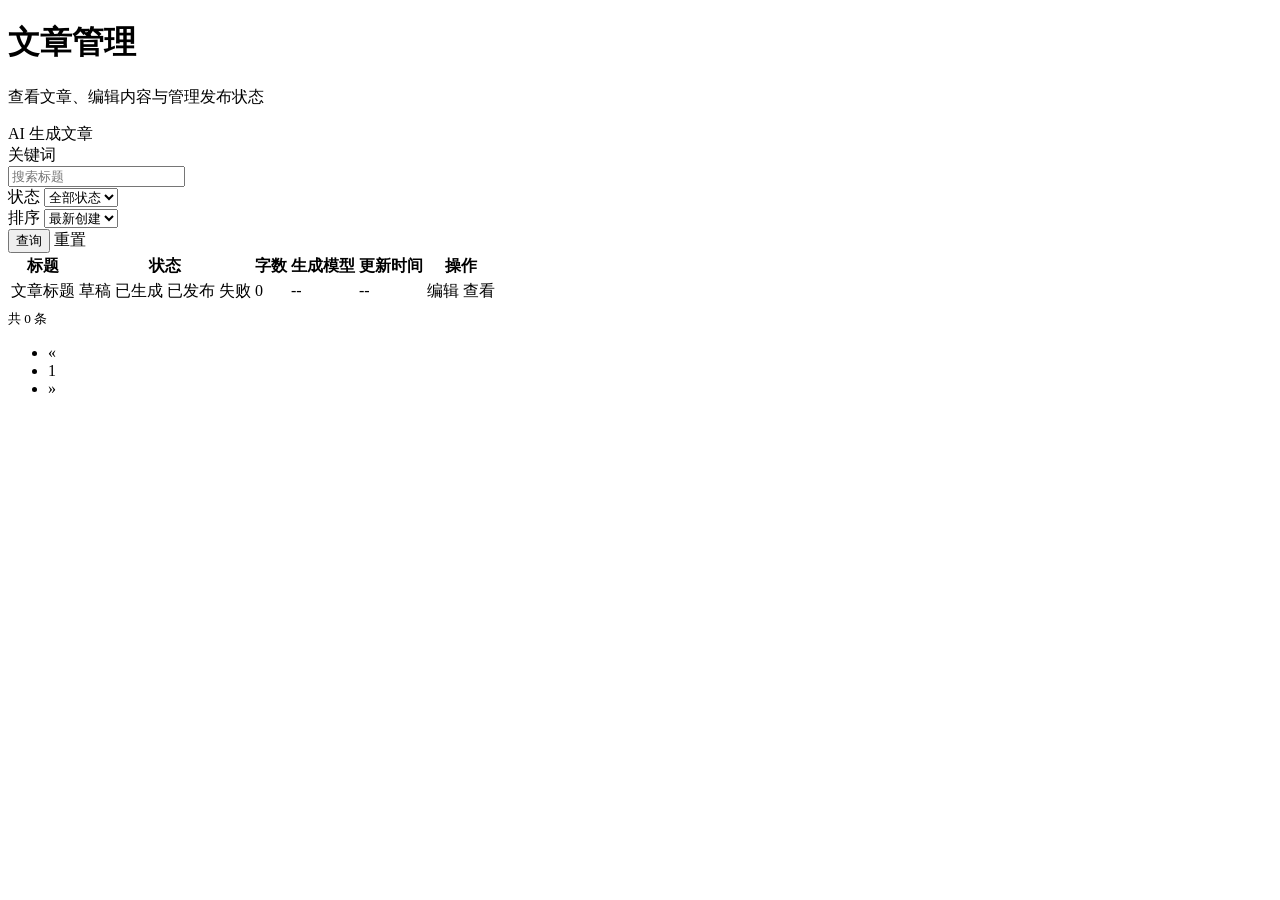
<file: src/main/resources/templates/articles/list.html>
<!DOCTYPE html>
<html xmlns:th="http://www.thymeleaf.org"
      xmlns:layout="http://www.ultraq.net.nz/thymeleaf/layout"
      layout:decorate="~{fragments/layout}">
<head>
    <title>文章管理</title>
</head>
<body>
<th:block layout:fragment="content">
    <div class="d-flex flex-wrap justify-content-between align-items-center mb-4">
        <div>
            <h1 class="h3 fw-bold mb-1">文章管理</h1>
            <p class="text-muted mb-0">查看文章、编辑内容与管理发布状态</p>
        </div>
        <a th:href="@{/generate}" class="btn btn-primary mt-2 mt-sm-0">
            <i class="bi bi-stars me-1"></i>AI 生成文章
        </a>
    </div>

    <div th:replace="~{fragments/common :: flashMessages(${successMessage}, ${errorMessage})}"></div>

    <!-- 筛选 -->
    <div class="card mb-3">
        <div class="card-body py-3">
            <form th:action="@{/articles}" method="get" class="row g-2 align-items-end">
                <div class="col-12 col-md-4 col-lg-3">
                    <label for="keyword" class="form-label small mb-1">关键词</label>
                    <div class="input-group input-group-sm">
                        <span class="input-group-text"><i class="bi bi-search"></i></span>
                        <input type="text" id="keyword" name="keyword" class="form-control"
                               th:value="${param.keyword != null ? param.keyword[0] : ''}" placeholder="搜索标题">
                    </div>
                </div>
                <div class="col-6 col-md-2 col-lg-2">
                    <label for="status" class="form-label small mb-1">状态</label>
                    <select id="status" name="status" class="form-select form-select-sm">
                        <option value="">全部状态</option>
                        <option value="draft" th:selected="${param.status != null and param.status[0] == 'draft'}">草稿</option>
                        <option value="generated" th:selected="${param.status != null and param.status[0] == 'generated'}">已生成</option>
                        <option value="published" th:selected="${param.status != null and param.status[0] == 'published'}">已发布</option>
                        <option value="failed" th:selected="${param.status != null and param.status[0] == 'failed'}">失败</option>
                    </select>
                </div>
                <div class="col-6 col-md-2 col-lg-2">
                    <label for="sort" class="form-label small mb-1">排序</label>
                    <select id="sort" name="sort" class="form-select form-select-sm">
                        <option value="createdAt,d" th:selected="${param.sort != null and param.sort[0] == 'createdAt,d'}">最新创建</option>
                        <option value="updatedAt,d" th:selected="${param.sort != null and param.sort[0] == 'updatedAt,d'}">最近更新</option>
                        <option value="wordCount,d" th:selected="${param.sort != null and param.sort[0] == 'wordCount,d'}">字数最多</option>
                    </select>
                </div>
                <div class="col-12 col-md-4 col-lg-3 d-flex gap-2">
                    <button type="submit" class="btn btn-sm btn-primary w-100">查询</button>
                    <a th:href="@{/articles}" class="btn btn-sm btn-outline-secondary w-100">重置</a>
                </div>
            </form>
        </div>
    </div>

    <!-- 文章列表 -->
    <div class="card">
        <div class="card-body p-0">
            <div class="table-responsive">
                <table class="table table-hover align-middle mb-0">
                    <thead>
                    <tr>
                        <th scope="col" class="ps-3">标题</th>
                        <th scope="col">状态</th>
                        <th scope="col">字数</th>
                        <th scope="col">生成模型</th>
                        <th scope="col">更新时间</th>
                        <th scope="col" class="text-end pe-3">操作</th>
                    </tr>
                    </thead>
                    <tbody>
                    <tr th:each="article : ${articles}">
                        <td class="ps-3">
                            <a th:href="@{/articles/{id}(id=${article.id})}"
                               class="text-decoration-none fw-medium" th:text="${article.title}">文章标题</a>
                        </td>
                        <td>
                            <span class="badge text-bg-secondary" th:if="${article.status == 'draft'}">草稿</span>
                            <span class="badge text-bg-info" th:if="${article.status == 'generated'}">已生成</span>
                            <span class="badge text-bg-success" th:if="${article.status == 'published'}">已发布</span>
                            <span class="badge text-bg-danger" th:if="${article.status == 'failed'}">失败</span>
                        </td>
                        <td th:text="${article.wordCount}">0</td>
                        <td class="small text-muted" th:text="${article.aiProvider ?: '--'}">--</td>
                        <td class="small text-muted" th:text="${#temporals.format(article.updatedAt, 'MM-dd HH:mm')}">--</td>
                        <td class="text-end pe-3 text-nowrap">
                            <a th:href="@{/articles/{id}/edit(id=${article.id})}" class="btn btn-sm btn-outline-primary">
                                <i class="bi bi-pencil"></i><span class="d-none d-md-inline ms-1">编辑</span>
                            </a>
                            <a th:href="@{/articles/{id}(id=${article.id})}" class="btn btn-sm btn-outline-secondary">
                                <i class="bi bi-eye"></i><span class="d-none d-md-inline ms-1">查看</span>
                            </a>
                        </td>
                    </tr>
                    <tr th:if="${#lists.isEmpty(articles)}">
                        <td colspan="6" class="text-center">
                            <th:block th:replace="~{fragments/common :: emptyState('暂无文章', '前往 AI 生成页面创建第一篇内容')}"></th:block>
                        </td>
                    </tr>
                    </tbody>
                </table>
            </div>
        </div>
        <div class="card-footer d-flex flex-wrap justify-content-between align-items-center gap-2">
            <small class="text-muted">共 <span th:text="${total}">0</span> 条</small>
            <th:block th:if="${totalPages > 1}">
                <nav aria-label="文章列表分页">
                    <ul class="pagination pagination-sm mb-0">
                        <li class="page-item" th:classappend="${currentPage <= 0 ? 'disabled' : ''}">
                            <a class="page-link" th:href="@{/articles(page=${currentPage - 1}, keyword=${param.keyword != null ? param.keyword[0] : ''}, status=${param.status != null ? param.status[0] : ''}, sort=${param.sort != null ? param.sort[0] : ''})}">&laquo;</a>
                        </li>
                        <li class="page-item" th:each="p : ${#numbers.sequence(0, totalPages - 1)}"
                            th:classappend="${p == currentPage ? 'active' : ''}">
                            <a class="page-link" th:href="@{/articles(page=${p}, keyword=${param.keyword != null ? param.keyword[0] : ''}, status=${param.status != null ? param.status[0] : ''}, sort=${param.sort != null ? param.sort[0] : ''})}"
                               th:text="${p + 1}">1</a>
                        </li>
                        <li class="page-item" th:classappend="${currentPage >= totalPages - 1 ? 'disabled' : ''}">
                            <a class="page-link" th:href="@{/articles(page=${currentPage + 1}, keyword=${param.keyword != null ? param.keyword[0] : ''}, status=${param.status != null ? param.status[0] : ''}, sort=${param.sort != null ? param.sort[0] : ''})}">&raquo;</a>
                        </li>
                    </ul>
                </nav>
            </th:block>
        </div>
    </div>
</th:block>
</body>
</html>
</file>
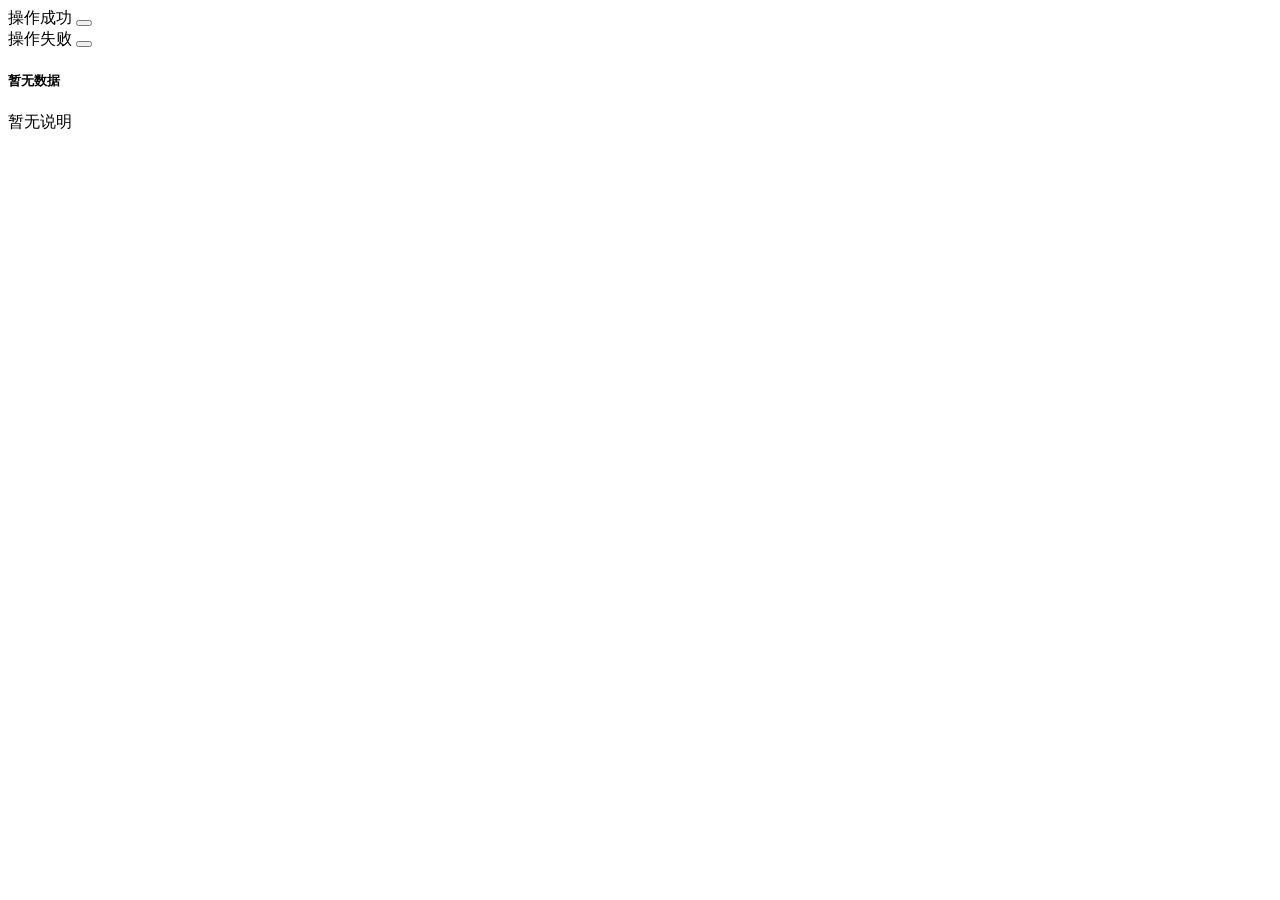
<file: src/main/resources/templates/fragments/common.html>
<!DOCTYPE html>
<html xmlns:th="http://www.thymeleaf.org">
<body>

<!-- 成功/错误 flash 提示（由 Controller 通过 redirectAttributes 传入 successMessage / errorMessage） -->
<div th:fragment="flashMessages(successMessage, errorMessage)">
    <th:block th:if="${successMessage != null and !#strings.isEmpty(successMessage)}">
        <div class="alert alert-success alert-dismissible fade show" role="alert">
            <i class="bi bi-check-circle me-2"></i>
            <span th:text="${successMessage}">操作成功</span>
            <button type="button" class="btn-close" data-bs-dismiss="alert" aria-label="关闭"></button>
        </div>
    </th:block>
    <th:block th:if="${errorMessage != null and !#strings.isEmpty(errorMessage)}">
        <div class="alert alert-danger alert-dismissible fade show" role="alert">
            <i class="bi bi-exclamation-triangle me-2"></i>
            <span th:text="${errorMessage}">操作失败</span>
            <button type="button" class="btn-close" data-bs-dismiss="alert" aria-label="关闭"></button>
        </div>
    </th:block>
</div>

<!-- 空状态占位 -->
<div th:fragment="emptyState(title, description)">
    <div class="text-center text-muted py-5">
        <i class="bi bi-inbox display-4 d-block mb-3"></i>
        <h5 class="mb-1" th:text="${title ?: '暂无数据'}">暂无数据</h5>
        <p class="small mb-0" th:text="${description ?: '稍后再来看看吧'}">暂无说明</p>
    </div>
</div>

</body>
</html>
</file>
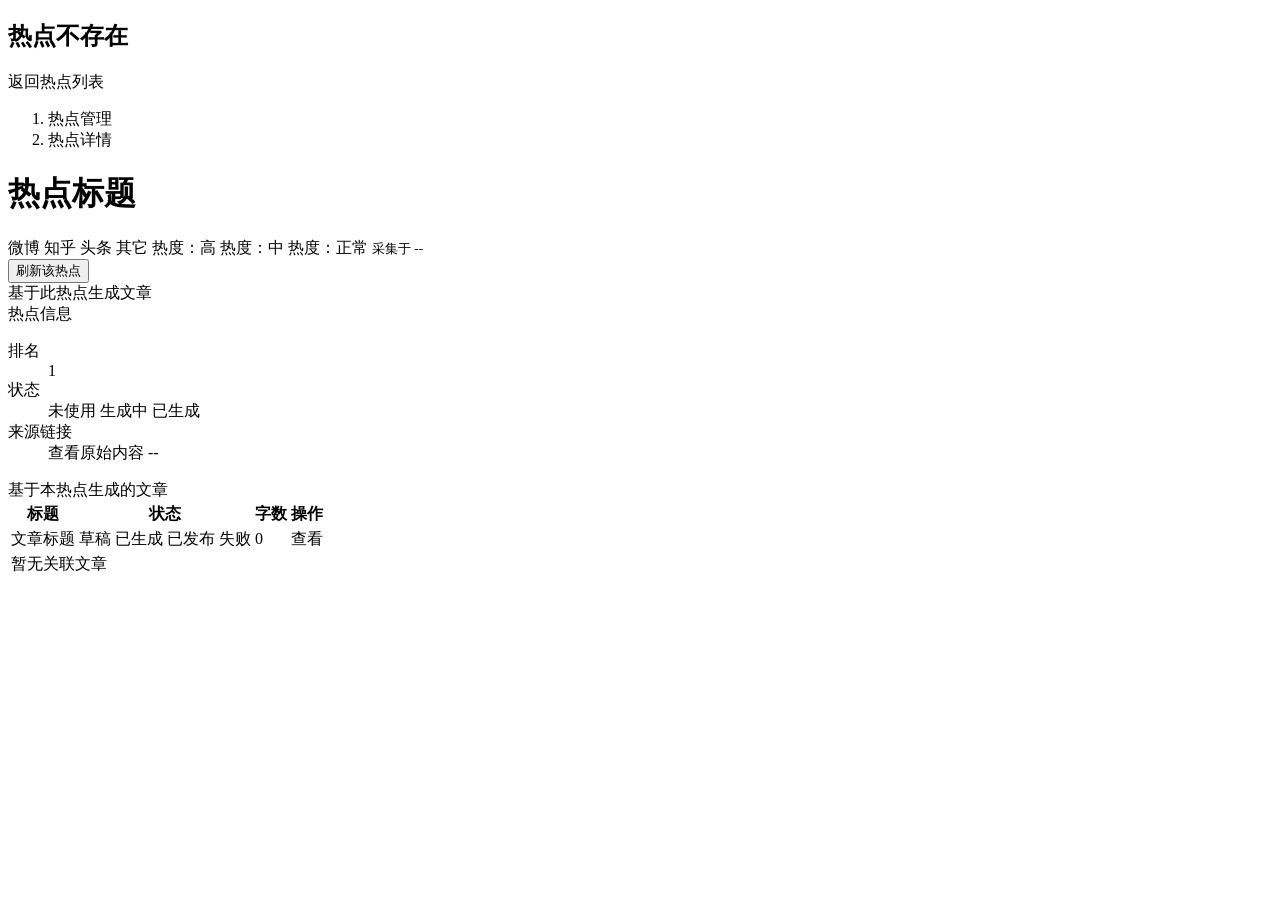
<file: src/main/resources/templates/hot-topics/detail.html>
<!DOCTYPE html>
<html xmlns:th="http://www.thymeleaf.org"
      xmlns:layout="http://www.ultraq.net.nz/thymeleaf/layout"
      layout:decorate="~{fragments/layout}">
<head>
    <title>热点详情</title>
</head>
<body>
<th:block layout:fragment="content">
    <div th:if="${topic == null}">
        <div class="card p-5 text-center">
            <h2 class="h4 mb-3">热点不存在</h2>
            <a th:href="@{/hot-topics}" class="btn btn-primary mx-auto">返回热点列表</a>
        </div>
    </div>

    <div th:if="${topic != null}">
        <div class="d-flex flex-wrap justify-content-between align-items-start mb-3">
            <div>
                <nav aria-label="breadcrumb">
                    <ol class="breadcrumb mb-1">
                        <li class="breadcrumb-item"><a th:href="@{/hot-topics}" class="text-decoration-none">热点管理</a></li>
                        <li class="breadcrumb-item active" aria-current="page">热点详情</li>
                    </ol>
                </nav>
                <h1 class="h3 fw-bold mb-1" th:text="${topic.title}">热点标题</h1>
                <div class="d-flex flex-wrap align-items-center gap-2 mt-2">
                    <span class="badge text-bg-light border" th:switch="${topic.source}">
                        <span th:case="'weibo'">微博</span>
                        <span th:case="'zhihu'">知乎</span>
                        <span th:case="'toutiao'">头条</span>
                        <span th:case="*" th:text="${topic.source}">其它</span>
                    </span>
                    <span class="badge text-bg-danger" th:if="${topic.hotLevel == 'high'}">热度：高</span>
                    <span class="badge text-bg-warning" th:if="${topic.hotLevel == 'middle'}">热度：中</span>
                    <span class="badge text-bg-secondary" th:if="${topic.hotLevel == 'normal' or topic.hotLevel == null}">热度：正常</span>
                    <small class="text-muted">采集于 <span th:text="${#temporals.format(topic.collectedAt, 'yyyy-MM-dd HH:mm')}">--</span></small>
                </div>
            </div>
            <div class="d-flex gap-2 mt-2 flex-wrap">
                <form th:action="@{/hot-topics/{id}/refresh(id=${topic.id})}" method="post" class="d-inline">
                    <button type="submit" class="btn btn-outline-primary">
                        <i class="bi bi-arrow-repeat me-1"></i>刷新该热点
                    </button>
                </form>
                <a th:href="@{/generate(topicId=${topic.id})}" class="btn btn-primary">
                    <i class="bi bi-stars me-1"></i>基于此热点生成文章
                </a>
            </div>
        </div>

        <div th:replace="~{fragments/common :: flashMessages(${successMessage}, ${errorMessage})}"></div>

        <div class="card">
            <div class="card-header">热点信息</div>
            <div class="card-body">
                <dl class="row mb-0">
                    <dt class="col-sm-3 col-lg-2 text-muted">排名</dt>
                    <dd class="col-sm-9 col-lg-10" th:text="${topic.rank}">1</dd>
                    <dt class="col-sm-3 col-lg-2 text-muted">状态</dt>
                    <dd class="col-sm-9 col-lg-10">
                        <th:block th:switch="${topic.status}">
                            <span th:case="'unused'" class="badge text-bg-secondary">未使用</span>
                            <span th:case="'generating'" class="badge text-bg-primary">生成中</span>
                            <span th:case="'generated'" class="badge text-bg-success">已生成</span>
                            <span th:case="*" class="badge text-bg-secondary" th:text="${topic.status}"></span>
                        </th:block>
                    </dd>
                    <dt class="col-sm-3 col-lg-2 text-muted">来源链接</dt>
                    <dd class="col-sm-9 col-lg-10">
                        <a th:if="${topic.sourceUrl != null and !#strings.isEmpty(topic.sourceUrl)}"
                           th:href="${topic.sourceUrl}" target="_blank" rel="noopener noreferrer"
                           class="text-decoration-none">查看原始内容 <i class="bi bi-box-arrow-up-right small"></i></a>
                        <span th:unless="${topic.sourceUrl != null and !#strings.isEmpty(topic.sourceUrl)}" class="text-muted">--</span>
                    </dd>
                </dl>
            </div>
        </div>

        <div class="card mt-3">
            <div class="card-header">基于本热点生成的文章</div>
            <div class="card-body p-0">
                <div class="table-responsive">
                    <table class="table table-hover align-middle mb-0">
                        <thead>
                        <tr>
                            <th scope="col" class="ps-3">标题</th>
                            <th scope="col">状态</th>
                            <th scope="col">字数</th>
                            <th scope="col" class="text-end pe-3">操作</th>
                        </tr>
                        </thead>
                        <tbody>
                        <tr th:each="article : ${articles}">
                            <td class="ps-3">
                                <a th:href="@{/articles/{id}(id=${article.id})}"
                                   class="text-decoration-none fw-medium" th:text="${article.title}">文章标题</a>
                            </td>
                            <td>
                                <span class="badge text-bg-secondary" th:if="${article.status == 'draft'}">草稿</span>
                                <span class="badge text-bg-info" th:if="${article.status == 'generated'}">已生成</span>
                                <span class="badge text-bg-success" th:if="${article.status == 'published'}">已发布</span>
                                <span class="badge text-bg-danger" th:if="${article.status == 'failed'}">失败</span>
                            </td>
                            <td th:text="${article.wordCount}">0</td>
                            <td class="text-end pe-3">
                                <a th:href="@{/articles/{id}(id=${article.id})}" class="btn btn-sm btn-outline-primary">查看</a>
                            </td>
                        </tr>
                        <tr th:if="${#lists.isEmpty(articles)}">
                            <td colspan="4" class="text-center text-muted py-4">暂无关联文章</td>
                        </tr>
                        </tbody>
                    </table>
                </div>
            </div>
        </div>
    </div>
</th:block>
</body>
</html>
</file>
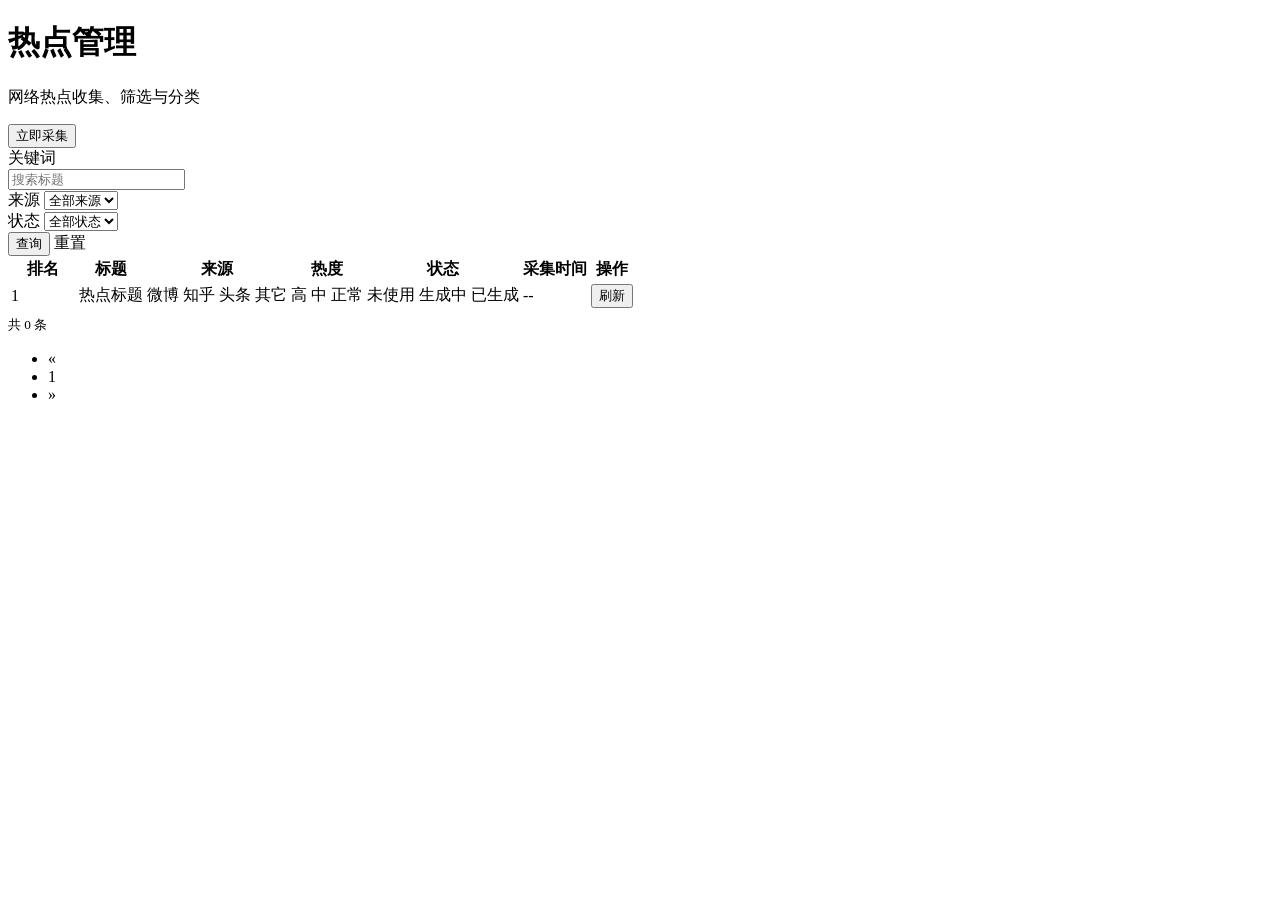
<file: src/main/resources/templates/hot-topics/list.html>
<!DOCTYPE html>
<html xmlns:th="http://www.thymeleaf.org"
      xmlns:layout="http://www.ultraq.net.nz/thymeleaf/layout"
      layout:decorate="~{fragments/layout}">
<head>
    <title>热点管理</title>
</head>
<body>
<th:block layout:fragment="content">
    <div class="d-flex flex-wrap justify-content-between align-items-center mb-4">
        <div>
            <h1 class="h3 fw-bold mb-1">热点管理</h1>
            <p class="text-muted mb-0">网络热点收集、筛选与分类</p>
        </div>
        <form th:action="@{/hot-topics/collect}" method="post" class="d-flex gap-2">
            <button type="submit" class="btn btn-primary"
                    th:attr="data-confirm=|确定立即采集网络热点吗？将抓取微博/知乎/头条热榜并去重入库。|">
                <i class="bi bi-cloud-download me-1"></i><span class="d-none d-md-inline">立即采集</span>
            </button>
        </form>
    </div>

    <!-- 搜索结果/错误提示 -->
    <div th:replace="~{fragments/common :: flashMessages(${successMessage}, ${errorMessage})}"></div>

    <!-- 筛选工具栏 -->
    <div class="card mb-3">
        <div class="card-body py-3">
            <form th:action="@{/hot-topics}" method="get" class="row g-2 align-items-end">
                <div class="col-12 col-md-4 col-lg-3">
                    <label for="keyword" class="form-label small mb-1">关键词</label>
                    <div class="input-group input-group-sm">
                        <span class="input-group-text"><i class="bi bi-search"></i></span>
                        <input type="text" id="keyword" name="keyword" class="form-control"
                               th:value="${param.keyword != null ? param.keyword[0] : ''}" placeholder="搜索标题">
                    </div>
                </div>
                <div class="col-6 col-md-2 col-lg-2">
                    <label for="source" class="form-label small mb-1">来源</label>
                    <select id="source" name="source" class="form-select form-select-sm">
                        <option value="">全部来源</option>
                        <option value="weibo" th:selected="${param.source != null and param.source[0] == 'weibo'}">微博</option>
                        <option value="zhihu" th:selected="${param.source != null and param.source[0] == 'zhihu'}">知乎</option>
                        <option value="toutiao" th:selected="${param.source != null and param.source[0] == 'toutiao'}">头条</option>
                    </select>
                </div>
                <div class="col-6 col-md-2 col-lg-2">
                    <label for="status" class="form-label small mb-1">状态</label>
                    <select id="status" name="status" class="form-select form-select-sm">
                        <option value="">全部状态</option>
                        <option value="unused" th:selected="${param.status != null and param.status[0] == 'unused'}">未使用</option>
                        <option value="generating" th:selected="${param.status != null and param.status[0] == 'generating'}">生成中</option>
                        <option value="generated" th:selected="${param.status != null and param.status[0] == 'generated'}">已生成</option>
                    </select>
                </div>
                <div class="col-12 col-md-4 col-lg-3 d-flex gap-2">
                    <button type="submit" class="btn btn-sm btn-primary w-100">查询</button>
                    <a th:href="@{/hot-topics}" class="btn btn-sm btn-outline-secondary w-100">重置</a>
                </div>
            </form>
        </div>
    </div>

    <!-- 热点列表 -->
    <div class="card">
        <div class="card-body p-0">
            <div class="table-responsive">
                <table class="table table-hover align-middle mb-0">
                    <thead>
                    <tr>
                        <th scope="col" class="ps-3" style="width:64px;">排名</th>
                        <th scope="col">标题</th>
                        <th scope="col">来源</th>
                        <th scope="col">热度</th>
                        <th scope="col">状态</th>
                        <th scope="col" class="text-end pe-3">采集时间</th>
                        <th scope="col" class="text-end pe-3">操作</th>
                    </tr>
                    </thead>
                    <tbody>
                    <tr th:each="topic : ${topics}">
                        <td class="ps-3 text-muted fw-medium" th:text="${topic.rank}">1</td>
                        <td>
                            <a th:href="@{/hot-topics/{id}(id=${topic.id})}"
                               class="text-decoration-none fw-medium" th:text="${topic.title}">热点标题</a>
                        </td>
                        <td>
                            <span class="badge text-bg-light border"
                                  th:switch="${topic.source}">
                                <span th:case="'weibo'">微博</span>
                                <span th:case="'zhihu'">知乎</span>
                                <span th:case="'toutiao'">头条</span>
                                <span th:case="*" th:text="${topic.source}">其它</span>
                            </span>
                        </td>
                        <td>
                            <span class="badge text-bg-danger" th:if="${topic.hotLevel == 'high'}">高</span>
                            <span class="badge text-bg-warning" th:if="${topic.hotLevel == 'middle'}">中</span>
                            <span class="badge text-bg-secondary" th:if="${topic.hotLevel == 'normal' or topic.hotLevel == null}">正常</span>
                        </td>
                        <td>
                            <span class="badge text-bg-secondary" th:if="${topic.status == 'unused'}">未使用</span>
                            <span class="badge text-bg-primary" th:if="${topic.status == 'generating'}">生成中</span>
                            <span class="badge text-bg-success" th:if="${topic.status == 'generated'}">已生成</span>
                        </td>
                        <td class="text-end pe-3 small text-muted"
                            th:text="${#temporals.format(topic.collectedAt, 'MM-dd HH:mm')}">--</td>
                        <td class="text-end pe-3 text-nowrap">
                            <form th:action="@{/hot-topics/{id}/refresh(id=${topic.id})}" method="post" class="d-inline">
                                <button type="submit" class="btn btn-sm btn-outline-primary"
                                        th:attr="data-confirm=|刷新热点「${topic.title}」？将重新拉取最新内容。|">
                                    <i class="bi bi-arrow-repeat"></i><span class="d-none d-md-inline ms-1">刷新</span>
                                </button>
                            </form>
                        </td>
                    </tr>
                    <tr th:if="${#lists.isEmpty(topics)}">
                        <td colspan="7" class="text-center">
                            <th:block th:replace="~{fragments/common :: emptyState('暂无热点数据', '点击右上角「立即采集」手动抓取，或由定时任务自动采集后刷新查看')}"></th:block>
                        </td>
                    </tr>
                    </tbody>
                </table>
            </div>
        </div>
        <!-- 分页 -->
        <div class="card-footer d-flex flex-wrap justify-content-between align-items-center gap-2">
            <small class="text-muted">共 <span th:text="${total}">0</span> 条</small>
            <th:block th:if="${totalPages > 1}">
                <nav aria-label="热点列表分页">
                    <ul class="pagination pagination-sm mb-0">
                        <li class="page-item" th:classappend="${currentPage <= 0 ? 'disabled' : ''}">
                            <a class="page-link" th:href="@{/hot-topics(page=${currentPage - 1}, keyword=${param.keyword != null ? param.keyword[0] : ''}, source=${param.source != null ? param.source[0] : ''}, status=${param.status != null ? param.status[0] : ''})}">&laquo;</a>
                        </li>
                        <li class="page-item" th:each="p : ${#numbers.sequence(0, totalPages - 1)}"
                            th:classappend="${p == currentPage ? 'active' : ''}">
                            <a class="page-link" th:href="@{/hot-topics(page=${p}, keyword=${param.keyword != null ? param.keyword[0] : ''}, source=${param.source != null ? param.source[0] : ''}, status=${param.status != null ? param.status[0] : ''})}"
                               th:text="${p + 1}">1</a>
                        </li>
                        <li class="page-item" th:classappend="${currentPage >= totalPages - 1 ? 'disabled' : ''}">
                            <a class="page-link" th:href="@{/hot-topics(page=${currentPage + 1}, keyword=${param.keyword != null ? param.keyword[0] : ''}, source=${param.source != null ? param.source[0] : ''}, status=${param.status != null ? param.status[0] : ''})}">&raquo;</a>
                        </li>
                    </ul>
                </nav>
            </th:block>
        </div>
    </div>
</th:block>
</body>
</html>
</file>
